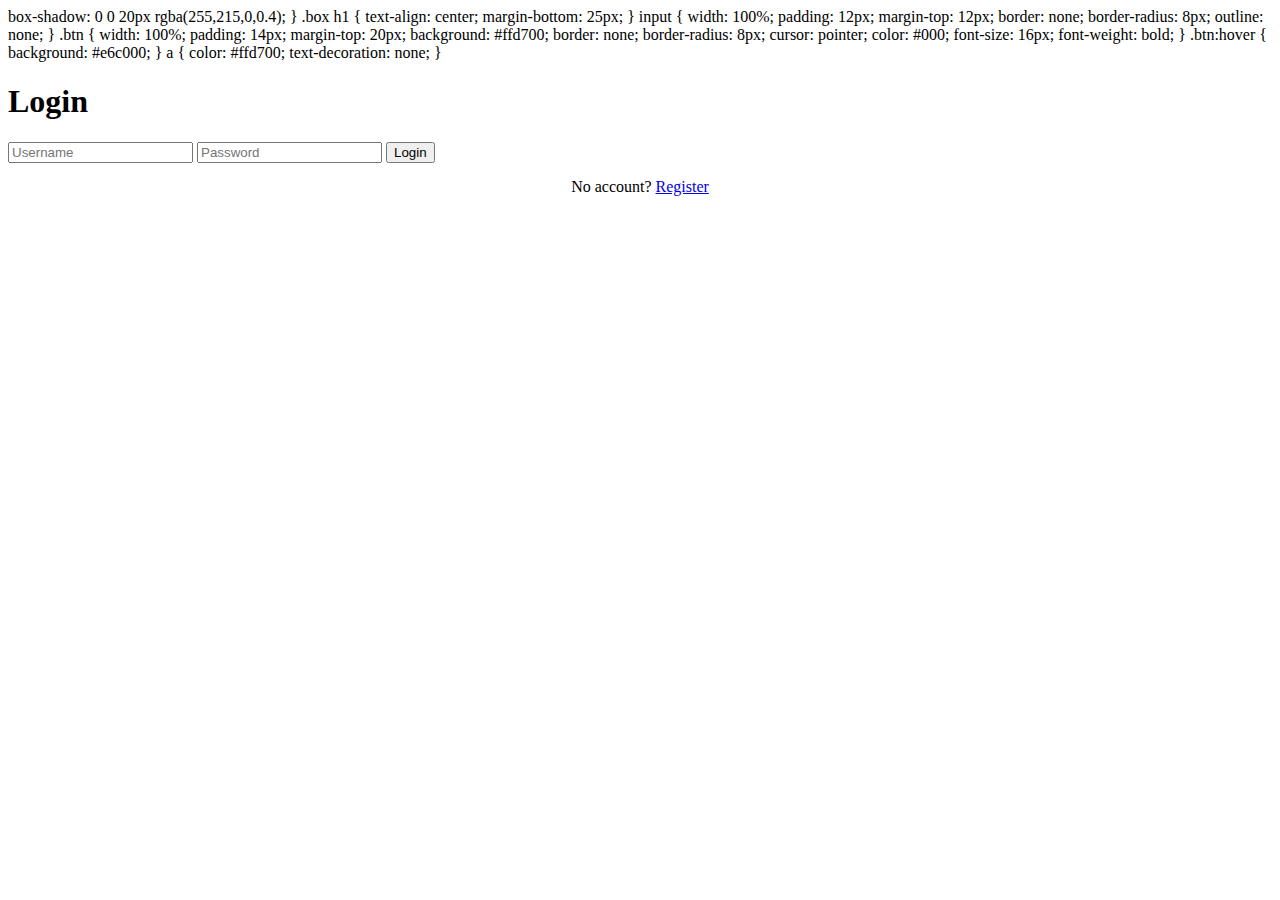
<file: dashboard.html>
<!-- dashboard.html -->
<!DOCTYPE html>
<html lang="en">
<head>
  <meta charset="UTF-8" />
  <meta name="viewport" content="width=device-width, initial-scale=1.0" />
  <title>Dashboard • Goldet</title>
  <style>
    body {
      margin: 0;
      background: #000;
      color: #ffd700;
      font-family: Arial, sans-serif;
      display: flex;
    }

    /* Sidebar */
    .sidebar {
      width: 220px;
      background: #111;
      height: 100vh;
      padding: 20px;
      border-right: 2px solid #ffd700;
      box-shadow: 0 0 15px rgba(255,215,0,0.3);
      position: fixed;
    }

    .sidebar h2 {
      text-align: center;
      margin-bottom: 20px;
    }

    .nav-btn {
      width: 100%;
      padding: 12px;
      margin-top: 10px;
      background: #ffd700;
      border: none;
      border-radius: 8px;
      cursor: pointer;
      color: #000;
      font-size: 16px;
      font-weight: bold;
    }

    .nav-btn:hover { background: #e6c000; }

    /* Main content */
    .content {
      margin-left: 240px;
      padding: 30px;
      width: calc(100% - 240px);
    }

    .card {
      background: #111;
      border: 2px solid #ffd700;
      border-radius: 12px;
      padding: 20px;
      margin-bottom: 20px;
      box-shadow: 0 0 15px rgba(255,215,0,0.2);
    }

    .inventory-grid {
      display: grid;
      grid-template-columns: repeat(auto-fill, minmax(120px, 1fr));
      gap: 15px;
    }

    .item {
      background: #222;
      border: 1px solid #ffd700;
      padding: 15px;
      border-radius: 8px;
      text-align: center;
    }

    input, select {
      padding: 10px;
      width: 100%;
      border-radius: 8px;
      border: none;
      margin-top: 10px;
      background: #222;
      color: #ffd700;
    }

    button.save-btn {
      margin-top: 10px;
      padding: 12px;
      width: 100%;
      background: #ffd700;
      border: none;
      color: #000;
      font-weight: bold;
      border-radius: 8px;
      cursor: pointer;
    }
  </style>
</head>
<body>

  <!-- Sidebar -->
  <div class="sidebar">
    <h2>Goldet</h2>
    <button class="nav-btn" onclick="showSection('stats')">Player Stats</button>
    <button class="nav-btn" onclick="showSection('inventory')">Inventory</button>
    <button class="nav-btn" onclick="showSection('profile')">Profile</button>
    <button class="nav-btn" onclick="logout()">Logout</button>
  </div>

  <!-- Content -->
  <div class="content">

    <!-- Player Stats -->
    <div id="stats" class="card section">
      <h2>Player Stats</h2>
      <p><b>Username:</b> <span id="statUser"></span></p>
      <p><b>Level:</b> <span id="statLevel"></span></p>
      <p><b>XP:</b> <span id="statXP"></span></p>
      <p><b>Gold:</b> <span id="statGold"></span></p>
    </div>

    <!-- Inventory -->
    <div id="inventory" class="card section" style="display:none;">
      <h2>Inventory</h2>
      <div class="inventory-grid" id="inventoryGrid"></div>
    </div>

    <!-- Profile Customization -->
    <div id="profile" class="card section" style="display:none;">
      <h2>Profile Settings</h2>
      <label>Change Username:</label>
      <input id="newUsername" type="text" placeholder="New username" />

      <label>Favorite Color:</label>
      <input id="color" type="color" />

      <button class="save-btn" onclick="saveProfile()">Save Changes</button>
    </div>

  </div>

<script>
  // Dashboard expects:
  // - localStorage.loggedInUser to be the username string
  // - user object stored under localStorage[username] as JSON with fields:
  //   { username, password, level, xp, gold, inventory: [...], color }

  // Redirect if not logged in
  let logged = localStorage.getItem('loggedInUser');
  if (!logged) {
    window.location.href = 'login.html';
  }

  let username = logged;
  let userData = null;

  // Try to load user object from localStorage[username]
  const raw = localStorage.getItem(username);
  if (raw) {
    try {
      userData = JSON.parse(raw);
    } catch (e) {
      console.warn('Could not parse stored user object for', username);
    }
  }

  // If not found, maybe logged contains a JSON string with user object
  if (!userData) {
    try {
      const maybeObj = JSON.parse(logged);
      if (maybeObj && maybeObj.username) {
        username = maybeObj.username;
        userData = maybeObj;
      }
    } catch (e) { /* not JSON */ }
  }

  // If still not found, create a default user object (avoid breaking the page)
  if (!userData) {
    userData = {
      username,
      password: '',
      level: 1,
      xp: 0,
      gold: 0,
      inventory: [],
      color: '#ffd700'
    };
    localStorage.setItem(username, JSON.stringify(userData));
  }

  // Helper to persist current userData under the current username key
  function persistUser() {
    localStorage.setItem(username, JSON.stringify(userData));
  }

  // Show stats
  function loadStats() {
    document.getElementById('statUser').textContent = userData.username || username;
    document.getElementById('statLevel').textContent = userData.level ?? 0;
    document.getElementById('statXP').textContent = userData.xp ?? 0;
    document.getElementById('statGold').textContent = userData.gold ?? 0;
  }

  // Show inventory
  function loadInventory() {
    const grid = document.getElementById('inventoryGrid');
    grid.innerHTML = '';
    const inv = Array.isArray(userData.inventory) ? userData.inventory : [];
    if (inv.length === 0) {
      const p = document.createElement('div');
      p.className = 'item';
      p.textContent = 'No items';
      grid.appendChild(p);
      return;
    }
    inv.forEach(item => {
      const div = document.createElement('div');
      div.className = 'item';
      div.textContent = item;
      grid.appendChild(div);
    });
  }

  // Section switching
  function showSection(id) {
    document.querySelectorAll('.section').forEach(sec => sec.style.display = 'none');
    document.getElementById(id).style.display = 'block';
  }

  // Save profile changes (including username change)
  function saveProfile() {
    const newUser = document.getElementById('newUsername').value.trim();
    const color = document.getElementById('color').value;

    // Handle username change
    if (newUser && newUser !== username) {
      // Prevent overwriting an existing user
      if (localStorage.getItem(newUser)) {
        alert('That username is already taken.');
        return;
      }
      // move data to new key
      userData.username = newUser;
      localStorage.setItem(newUser, JSON.stringify(userData));
      localStorage.removeItem(username);
      localStorage.setItem('loggedInUser', newUser);
      username = newUser;
      alert('Username updated!');
      persistUser();
      // Reload to reflect sidebar/state
      window.location.reload();
      return;
    }

    // Save color or other profile fields
    if (color) userData.color = color;
    persistUser();
    alert('Profile updated!');
  }

  // Logout
  function logout() {
    localStorage.removeItem('loggedInUser');
    window.location.href = 'login.html';
  }

  // Init Load
  loadStats();
  loadInventory();

  // Fill profile inputs
  document.getElementById('newUsername').value = '';
  document.getElementById('color').value = userData.color || '#ffd700';
</script>

</body>
</html>
</file>
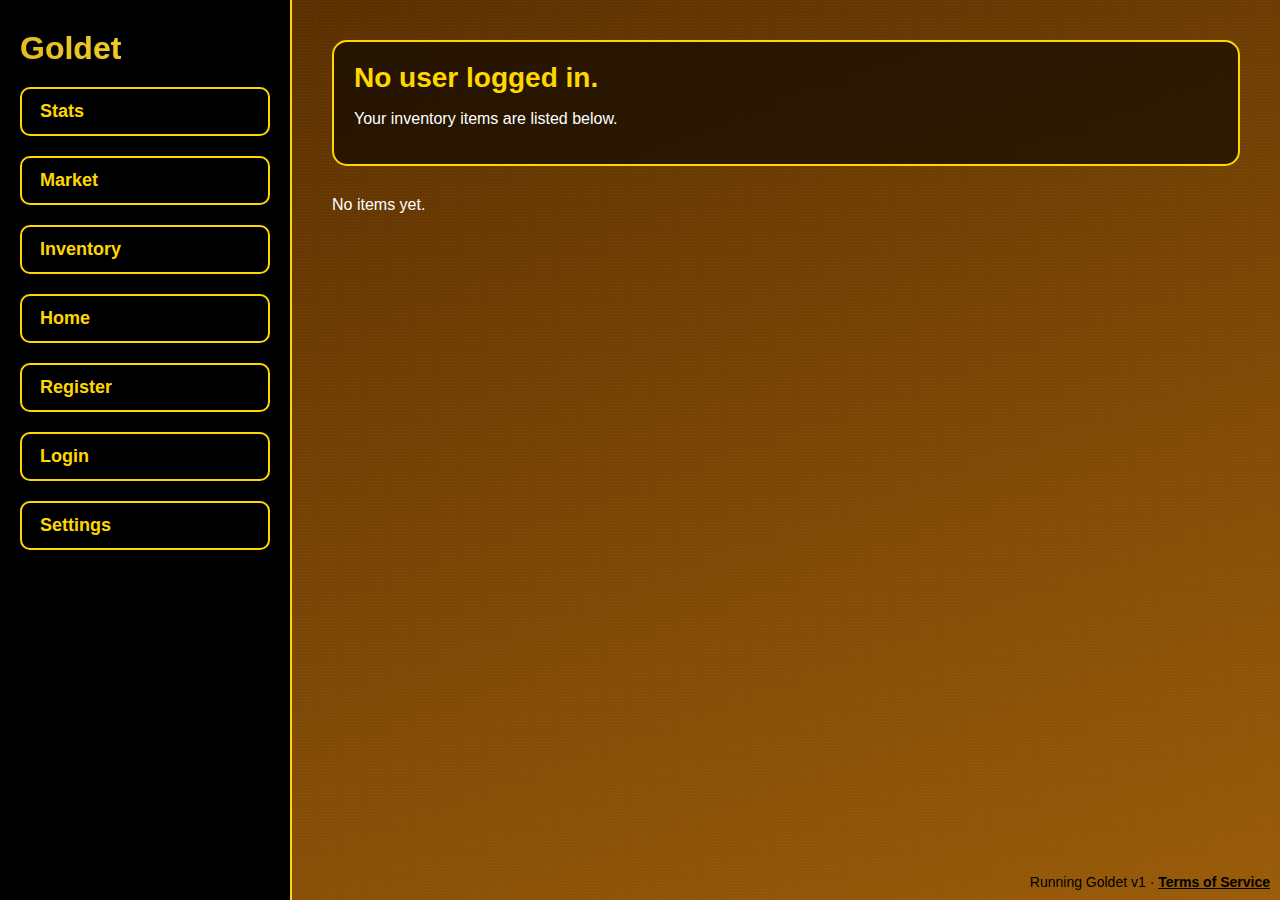
<file: golds.html>
<!DOCTYPE html>
<html lang="en">
<head>
  <meta charset="UTF-8" />
  <meta name="viewport" content="width=device-width, initial-scale=1.0" />
  <title>Golds - Inventory</title>
  <link rel="icon" type="image/png" href="https://cdn.discordapp.com/icons/1431394601813545083/f46fb8ebb7c5bffa35396308f2f511f3.webp?size=32">
  <style>
    body {
      margin: 0;
      font-family: 'Inter', Arial, sans-serif;
      background: #000;
      color: #fff;
      display: flex;
      height: 100vh;
    }

    /* Sidebar */
    .sidebar {
      width: 250px;
      background: #000;
      border-right: 2px solid #ffd700;
      padding: 30px 20px;
      display: flex;
      flex-direction: column;
      gap: 20px;
    }

    .sidebar h1 {
      font-size: 32px;
      margin: 0;
      font-weight: 800;
      background: linear-gradient(90deg, #d4af37, #ffdd55);
      -webkit-background-clip: text;
      color: transparent;
      text-shadow: 0 0 1px rgba(255, 215, 0, 0.4);
    }

    .nav-link {
      padding: 12px 18px;
      border-radius: 10px;
      border: 2px solid #ffd700;
      background: none;
      color: #ffd700;
      font-size: 18px;
      text-decoration: none;
      font-weight: 600;
      transition: 0.25s;
    }

    .nav-link:hover {
      background: #ffd700;
      color: #000;
      transform: translateX(5px);
    }

    /* Main */
    .main {
      flex: 1;
      background: linear-gradient(160deg, #5a2f01 0%, #9a5c0a 100%);
      padding: 40px;
      position: relative;
      overflow-y: auto;
    }

    .particles {
      position: absolute;
      width: 100%;
      height: 100%;
      top: 0;
      left: 0;
      pointer-events: none;
      background-image: radial-gradient(#ffdd55 1px, transparent 1px);
      background-size: 3px 3px;
      opacity: 0.07;
      animation: glowMove 5s infinite linear;
    }

    .content {
      position: relative;
      z-index: 1;
    }

    .user-info {
      margin-bottom: 30px;
      padding: 20px;
      border: 2px solid #ffd700;
      border-radius: 15px;
      background: rgba(0,0,0,0.6);
    }

    .user-info h2 {
      margin: 0 0 10px;
      font-size: 28px;
      color: #ffd700;
    }

    .inventory-item {
      display: flex;
      justify-content: space-between;
      align-items: center;
      padding: 12px;
      border-bottom: 1px solid rgba(255,215,0,0.2);
    }

    .inventory-item span {
      font-size: 18px;
    }

    .inventory-item .name {
      color: #ffdd55;
      font-weight: 600;
    }

    .inventory-item .qty {
      color: #ffd700;
    }

    .footer {
      position: absolute;
      bottom: 10px;
      right: 10px;
      color: #000;
      font-size: 14px;
    }

    .footer a {
      color: #000;
      font-weight: 600;
    }
  </style>
</head>
<body>
  <div class="sidebar">
    <h1>Goldet</h1>
    <a class="nav-link" href="stats.html">Stats</a>
    <a class="nav-link" href="market.html">Market</a>
    <a class="nav-link" href="golds.html">Inventory</a>
    <a class="nav-link" href="index.html">Home</a>
    <a class="nav-link" href="register.html">Register</a>
    <a class="nav-link" href="login.html">Login</a>
    <a class="nav-link" href="#">Settings</a>
  </div>

  <div class="main">
    <div class="particles"></div>
    <div class="content">
      <div class="user-info">
        <h2 id="userName">User: </h2>
        <p>Your inventory items are listed below.</p>
      </div>

      <div id="inventoryList">No items yet.</div>
    </div>
    <div class="footer">Running Goldet v1 · <a href="#">Terms of Service</a></div>
  </div>

  <script>
    const LS_USER = "goldetUser";
    const LS_INV = "goldetInventory";

    const ITEMS = {
      "gold-bar": "Gold Bar",
      "gold-coin": "Gold Coin",
      "golden-key": "Golden Key",
      "royal-crown": "Royal Crown"
    };

    const storedUser = localStorage.getItem(LS_USER);
    if (storedUser) {
      const { username } = JSON.parse(storedUser);
      document.getElementById("userName").textContent = "User: " + username;
    } else {
      document.getElementById("userName").textContent = "No user logged in.";
    }

    const inv = localStorage.getItem(LS_INV);
    const list = document.getElementById("inventoryList");

    if (inv) {
      const parsed = JSON.parse(inv);
      const entries = Object.entries(parsed);
      if (entries.length) {
        list.innerHTML = entries.map(([id, qty]) => {
          const name = ITEMS[id] || id;
          return `<div class="inventory-item">
                    <span class="name">${name}</span>
                    <span class="qty">Qty: ${qty}</span>
                  </div>`;
        }).join("");
      } else {
        list.textContent = "No items yet.";
      }
    } else {
      list.textContent = "No items yet.";
    }
  </script>
</body>
</html>
</file>
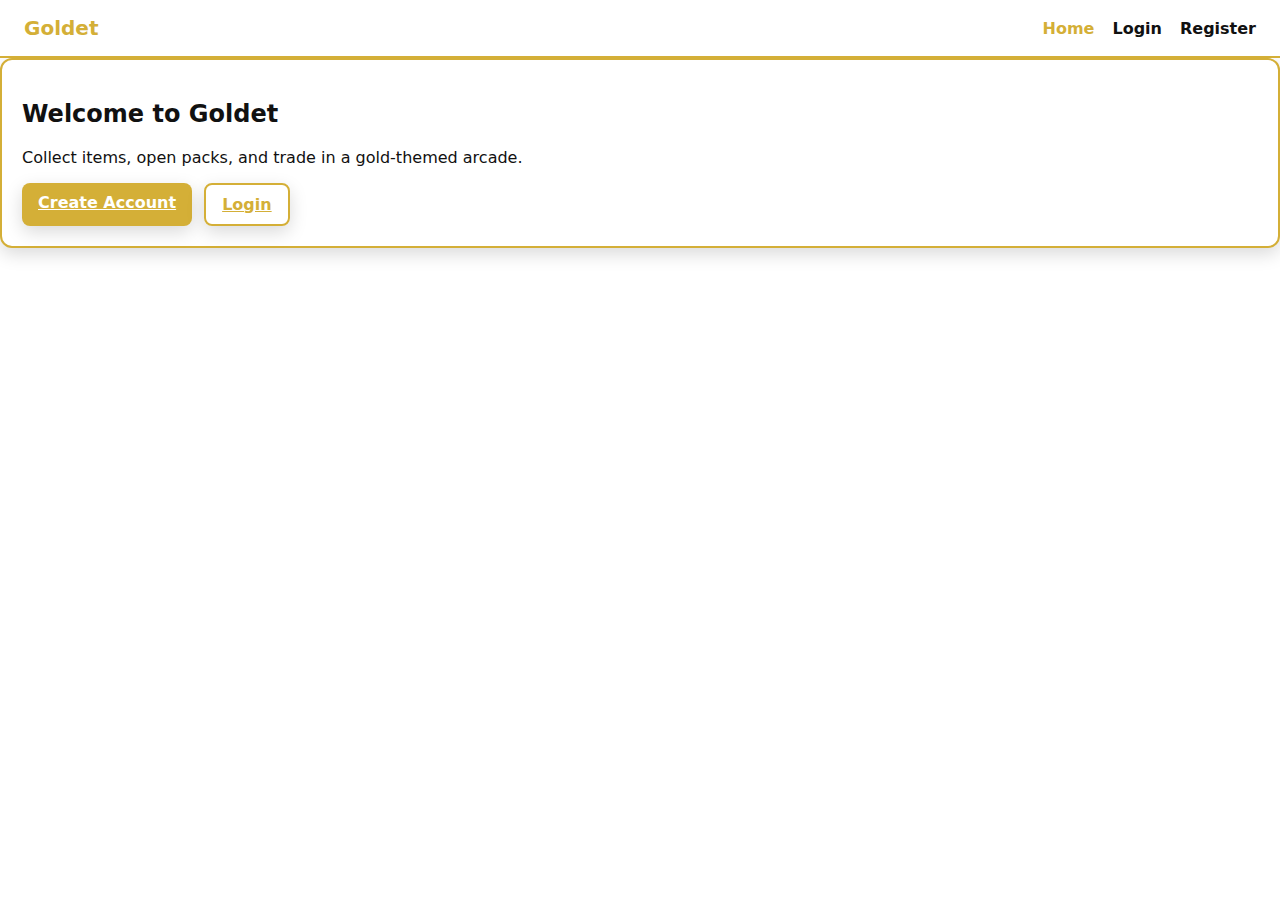
<file: index1.html>
<!-- index.html -->
<!doctype html>
<html lang="en">
<head>
  <meta charset="utf-8">
  <title>Goldet — Home</title>
  <link href="assets/styles.css" rel="stylesheet">
</head>
<body>
  <nav class="nav">
    <div class="brand">Goldet</div>
    <div class="nav-links">
      <a class="nav-link active" href="index.html">Home</a>
      <a class="nav-link" href="login.html">Login</a>
      <a class="nav-link" href="register.html">Register</a>
    </div>
  </nav>

  <main class="container">
    <section class="card">
      <h2>Welcome to Goldet</h2>
      <p>Collect items, open packs, and trade in a gold‑themed arcade.</p>
      <div style="display:flex; gap:12px;">
        <a class="button" href="register.html">Create Account</a>
        <a class="button ghost" href="login.html">Login</a>
      </div>
    </section>
  </main>
</body>
</html>
</file>
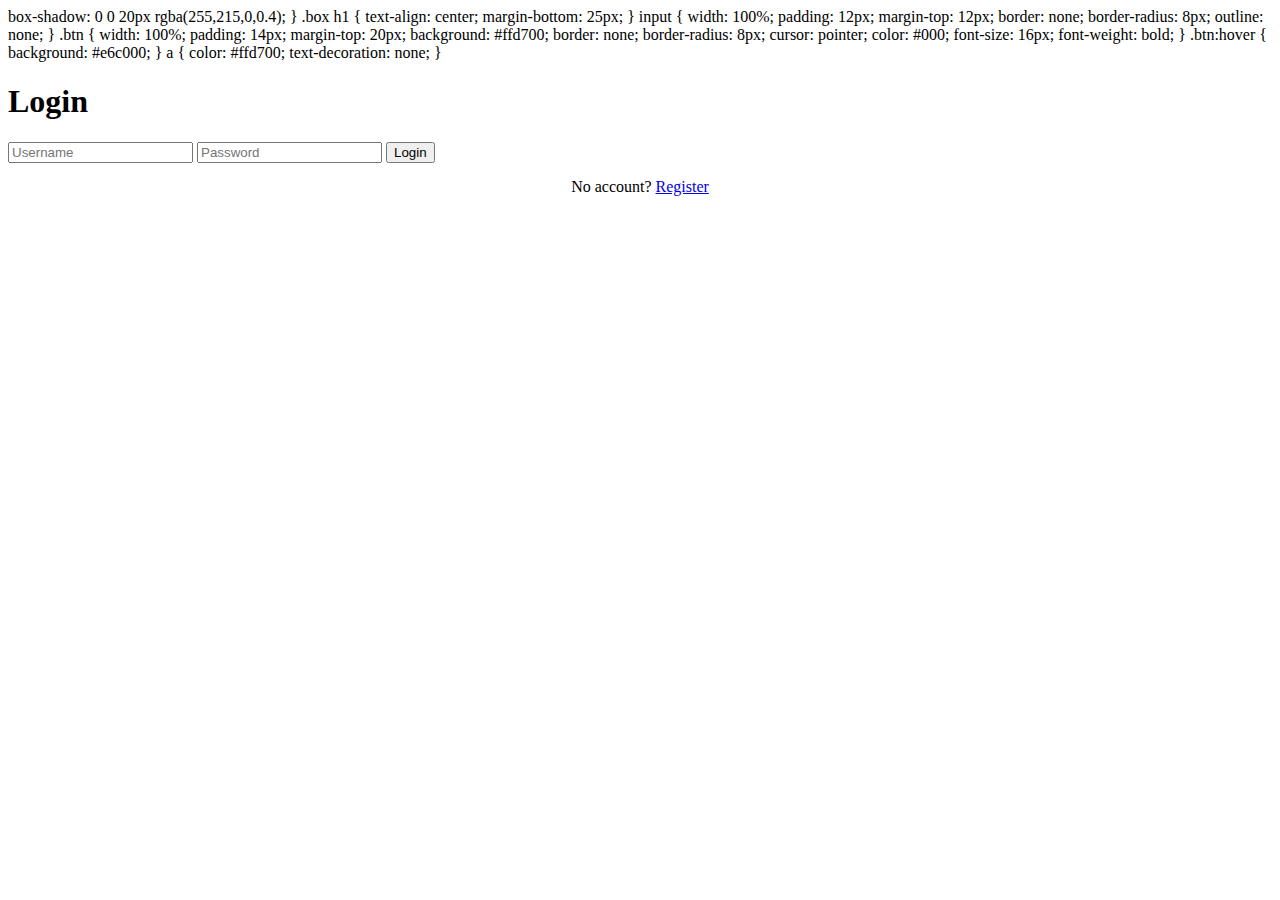
<file: login.html>
<!DOCTYPE html>
box-shadow: 0 0 20px rgba(255,215,0,0.4);
}
.box h1 {
text-align: center;
margin-bottom: 25px;
}
input {
width: 100%;
padding: 12px;
margin-top: 12px;
border: none;
border-radius: 8px;
outline: none;
}
.btn {
width: 100%;
padding: 14px;
margin-top: 20px;
background: #ffd700;
border: none;
border-radius: 8px;
cursor: pointer;
color: #000;
font-size: 16px;
font-weight: bold;
}
.btn:hover { background: #e6c000; }
a { color: #ffd700; text-decoration: none; }
</style>
</head>
<body>
<div class="box">
<h1>Login</h1>
<input id="username" type="text" placeholder="Username" />
<input id="password" type="password" placeholder="Password" />
<button class="btn" onclick="login()">Login</button>
<p style="margin-top: 15px; text-align: center;">No account? <a href="register.html">Register</a></p>
</div>


<script>
function login() {
const user = document.getElementById('username').value;
const pass = document.getElementById('password').value;


const stored = localStorage.getItem(user);
if (!stored) return alert('Account does not exist.');


const data = JSON.parse(stored);
if (data.password === pass) {
alert('Login successful!');
// redirect to dashboard later
} else {
alert('Incorrect password.');
}
}
</script>
</body>
</html>
</file>
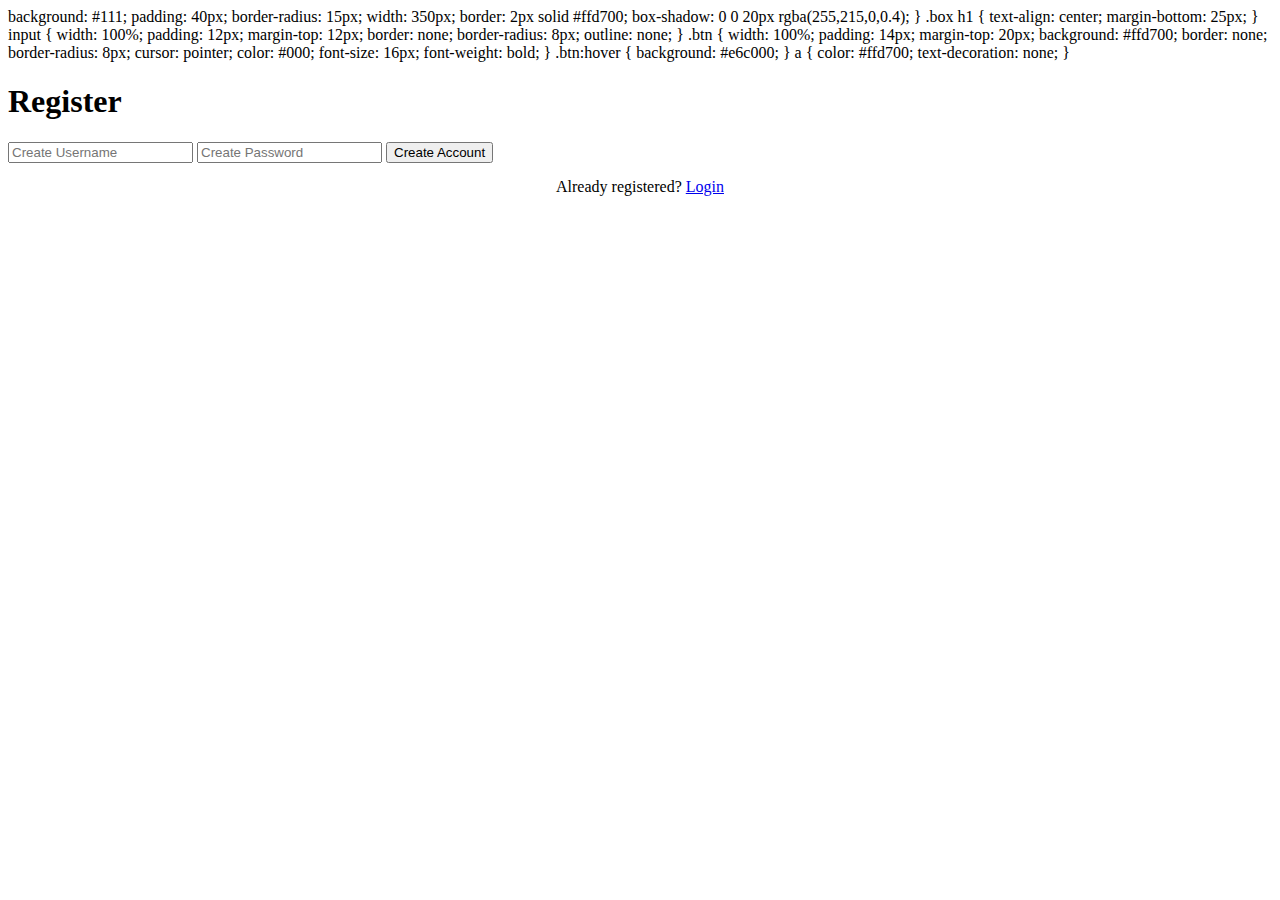
<file: register.html>
<!DOCTYPE html>
background: #111;
padding: 40px;
border-radius: 15px;
width: 350px;
border: 2px solid #ffd700;
box-shadow: 0 0 20px rgba(255,215,0,0.4);
}
.box h1 {
text-align: center;
margin-bottom: 25px;
}
input {
width: 100%;
padding: 12px;
margin-top: 12px;
border: none;
border-radius: 8px;
outline: none;
}
.btn {
width: 100%;
padding: 14px;
margin-top: 20px;
background: #ffd700;
border: none;
border-radius: 8px;
cursor: pointer;
color: #000;
font-size: 16px;
font-weight: bold;
}
.btn:hover { background: #e6c000; }
a { color: #ffd700; text-decoration: none; }
</style>
</head>
<body>
<div class="box">
<h1>Register</h1>
<input id="username" type="text" placeholder="Create Username" />
<input id="password" type="password" placeholder="Create Password" />
<button class="btn" onclick="register()">Create Account</button>
<p style="margin-top: 15px; text-align: center;">Already registered? <a href="login.html">Login</a></p>
</div>


<script>
function register() {
const user = document.getElementById('username').value;
const pass = document.getElementById('password').value;


if (!user || !pass) return alert('Fill out all fields.');


if (localStorage.getItem(user)) {
return alert('Username already exists.');
}


localStorage.setItem(user, JSON.stringify({ username: user, password: pass }));
alert('Account created! You can now log in.');
window.location.href = 'login.html';
}
</script>
</body>
</html>
</file>
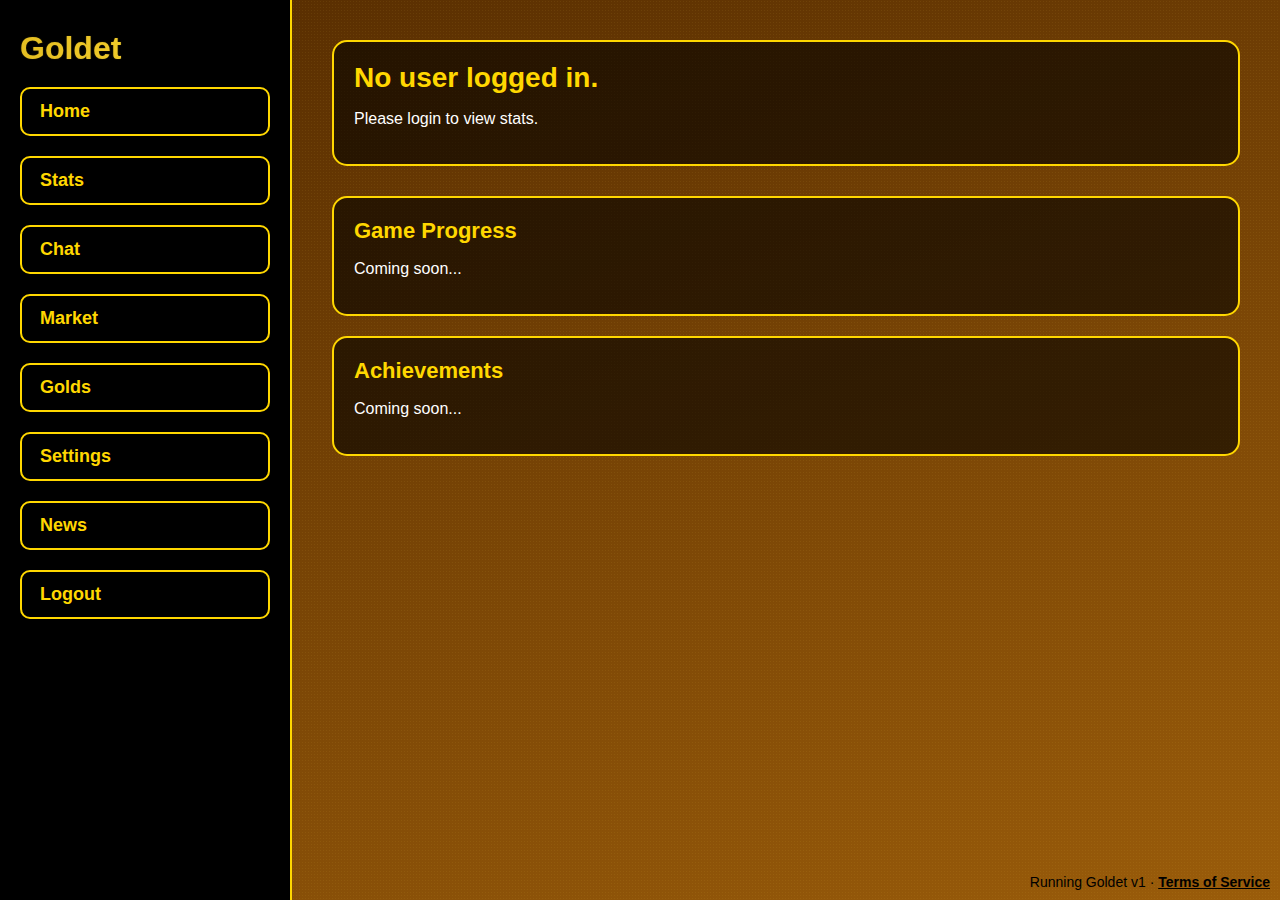
<file: stats.html>
<!DOCTYPE html>
<html lang="en">
<head>
  <meta charset="UTF-8" />
  <meta name="viewport" content="width=device-width, initial-scale=1.0" />
  <title>Stats - Goldet</title>
  <link rel="icon" type="image/png" href="https://cdn.discordapp.com/icons/1431394601813545083/f46fb8ebb7c5bffa35396308f2f511f3.webp?size=32">
  <style>
    body {
      margin: 0;
      font-family: 'Inter', Arial, sans-serif;
      background: #000;
      color: #fff;
      display: flex;
      height: 100vh;
    }

    /* Sidebar */
    .sidebar {
      width: 250px;
      background: #000;
      border-right: 2px solid #ffd700;
      padding: 30px 20px;
      display: flex;
      flex-direction: column;
      gap: 20px;
    }

    .sidebar h1 {
      font-size: 32px;
      margin: 0;
      font-weight: 800;
      background: linear-gradient(90deg, #d4af37, #ffdd55);
      -webkit-background-clip: text;
      color: transparent;
      text-shadow: 0 0 1px rgba(255, 215, 0, 0.4);
    }

    .nav-link {
      padding: 12px 18px;
      border-radius: 10px;
      border: 2px solid #ffd700;
      background: none;
      color: #ffd700;
      font-size: 18px;
      text-decoration: none;
      font-weight: 600;
      transition: 0.25s;
    }

    .nav-link:hover {
      background: #ffd700;
      color: #000;
      transform: translateX(5px);
    }

    /* Main content */
    .main {
      flex: 1;
      background: linear-gradient(160deg, #5a2f01 0%, #9a5c0a 100%);
      padding: 40px;
      position: relative;
      overflow-y: auto;
    }

    .particles {
      position: absolute;
      width: 100%;
      height: 100%;
      top: 0;
      left: 0;
      pointer-events: none;
      background-image: radial-gradient(#ffdd55 1px, transparent 1px);
      background-size: 3px 3px;
      opacity: 0.07;
      animation: glowMove 5s infinite linear;
    }

    .content {
      position: relative;
      z-index: 1;
    }

    .user-info {
      margin-bottom: 30px;
      padding: 20px;
      border: 2px solid #ffd700;
      border-radius: 15px;
      background: rgba(0,0,0,0.6);
    }

    .user-info h2 {
      margin: 0 0 10px;
      font-size: 28px;
      color: #ffd700;
    }

    .stats-box {
      padding: 20px;
      border: 2px solid #ffd700;
      border-radius: 15px;
      background: rgba(0,0,0,0.6);
      margin-bottom: 20px;
    }

    .stats-box h3 {
      margin: 0 0 10px;
      font-size: 22px;
      color: #ffd700;
    }

    .footer {
      position: absolute;
      bottom: 10px;
      right: 10px;
      color: #000;
      font-size: 14px;
    }

    .footer a {
      color: #000;
      font-weight: 600;
    }
  </style>
</head>
<body>
  <div class="sidebar">
    <h1>Goldet</h1>
        <a class="nav-link" href="index.html">Home</a>
    <a class="nav-link" href="stats.html">Stats</a>
    <a class="nav-link" href="#">Chat</a>
    <a class="nav-link" href="#">Market</a>
    <a class="nav-link" href="#">Golds</a>
    <a class="nav-link" href="#">Settings</a>
        <a class="nav-link" href="#">News</a>
    <a class="nav-link" href="#">Logout</a>
  </div>

  <div class="main">
    <div class="particles"></div>
    <div class="content">
      <div class="user-info">
        <h2 id="userName"></h2>
        <p id="userStats">Coming soon...</p>
      </div>

      <div class="stats-box">
        <h3>Game Progress</h3>
        <p>Coming soon...</p>
      </div>

      <div class="stats-box">
        <h3>Achievements</h3>
        <p>Coming soon...</p>
      </div>
    </div>
    <div class="footer">Running Goldet v1 · <a href="#">Terms of Service</a></div>
  </div>

  <script>
    // Load current user from localStorage
    const storedUser = localStorage.getItem("goldetUser");
    if (storedUser) {
      const { username } = JSON.parse(storedUser);
      document.getElementById("userName").textContent = "User: " + username;
    } else {
      document.getElementById("userName").textContent = "No user logged in.";
      document.getElementById("userStats").textContent = "Please login to view stats.";
    }
  </script>
</body>
</html>
</file>
<file: assets/styles.css>
/* assets/styles.css */
:root {
  --gold: #D4AF37;
  --gold-light: #F5E6A2;
  --white: #FFFFFF;
  --bg: #FFFFFF;
  --text: #111111;
  --muted: #666666;
  --shadow: 0 6px 18px rgba(0,0,0,0.15);
}

body {
  margin: 0;
  font-family: system-ui, sans-serif;
  background: var(--bg);
  color: var(--text);
}

.nav {
  display: flex; justify-content: space-between; align-items: center;
  padding: 16px 24px;
  border-bottom: 2px solid var(--gold);
  background: var(--white);
  position: sticky; top: 0;
}

.brand { font-weight: 800; color: var(--gold); font-size: 20px; }

.nav-links { display: flex; gap: 18px; }
.nav-link { color: var(--text); text-decoration: none; font-weight: 600; }
.nav-link.active { color: var(--gold); }

.button {
  background: var(--gold);
  color: var(--white);
  border: none;
  padding: 10px 16px;
  border-radius: 8px;
  font-weight: 700;
  cursor: pointer;
  box-shadow: var(--shadow);
}
.button.ghost {
  background: transparent;
  color: var(--gold);
  border: 2px solid var(--gold);
}

.card {
  background: var(--white);
  border: 2px solid var(--gold);
  border-radius: 12px;
  padding: 20px;
  box-shadow: var(--shadow);
}

.input {
  width: 100%;
  padding: 12px;
  border: 2px solid var(--gold);
  border-radius: 8px;
  margin-bottom: 12px;
}
</file>
